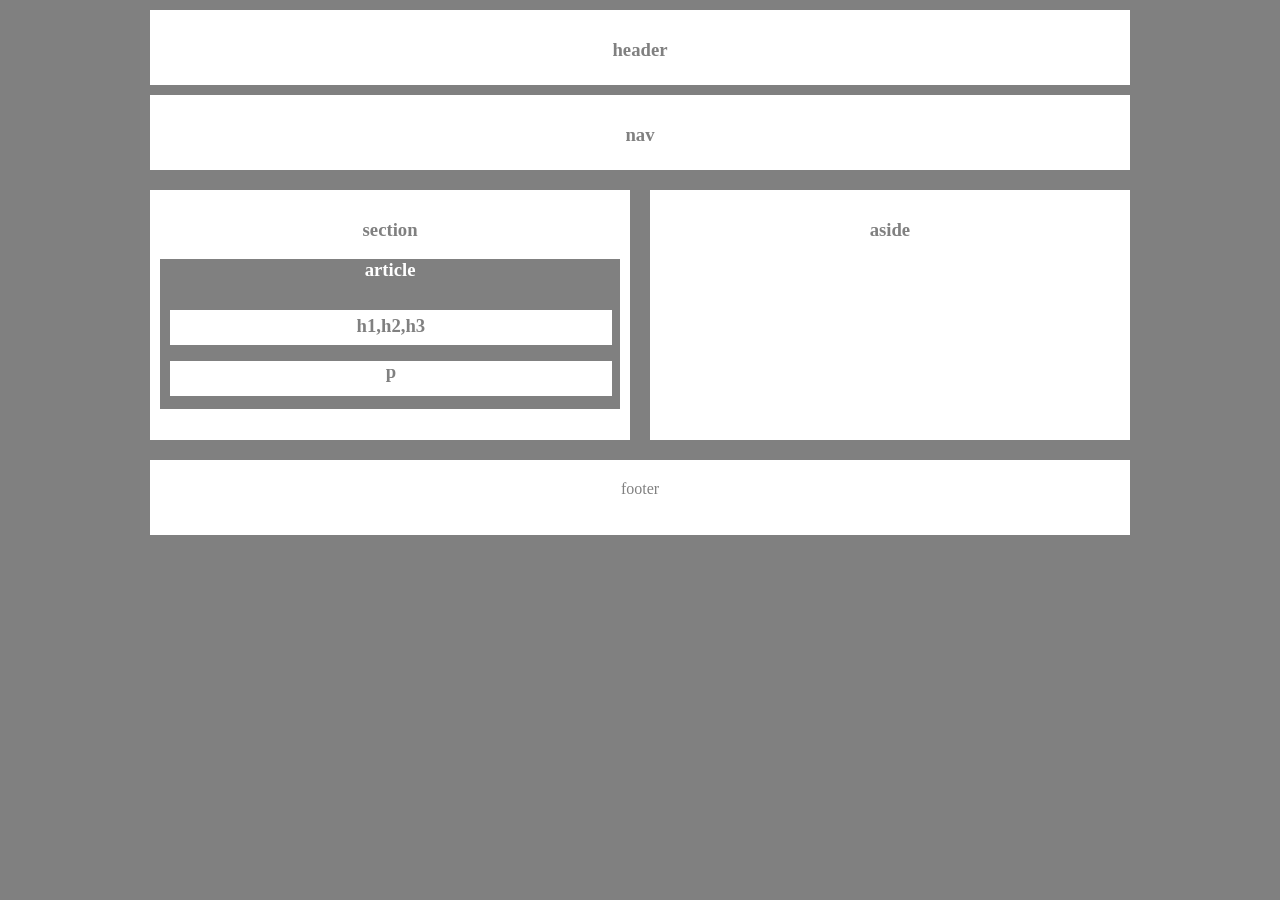
<file: index.html>
<!DOCTYPE html>
<html lang="en-us">

<head>
  <meta charset="UTF-8">
  <title>HomeworkAssignment1</title>
  <link rel="stylesheet" type="text/css" href="Homeworkassignment1.css">
</head>

<body>

  <header>
    <h3>header</h3>
  </header>

  <div class="nav">
    <h3>nav</h3>
  </div>

  <div>
    <section id="left">
        <h3>section</h3>
        <article>
          <h3>article</h3>
            <section id="h1">
              <h3 class="space">h1,h2,h3</h3>
            </section>
          <!-- <h3>article</h3> -->
            <section id="p">
              <h3 >p</h3>
            </section>
          </article>
    </section>

    <section id="right">
        <h3>aside</h3>
    </section>

  </div>

  <footer>
    <f1>footer</f1>
  </footer>

</body>

</html>
</file>
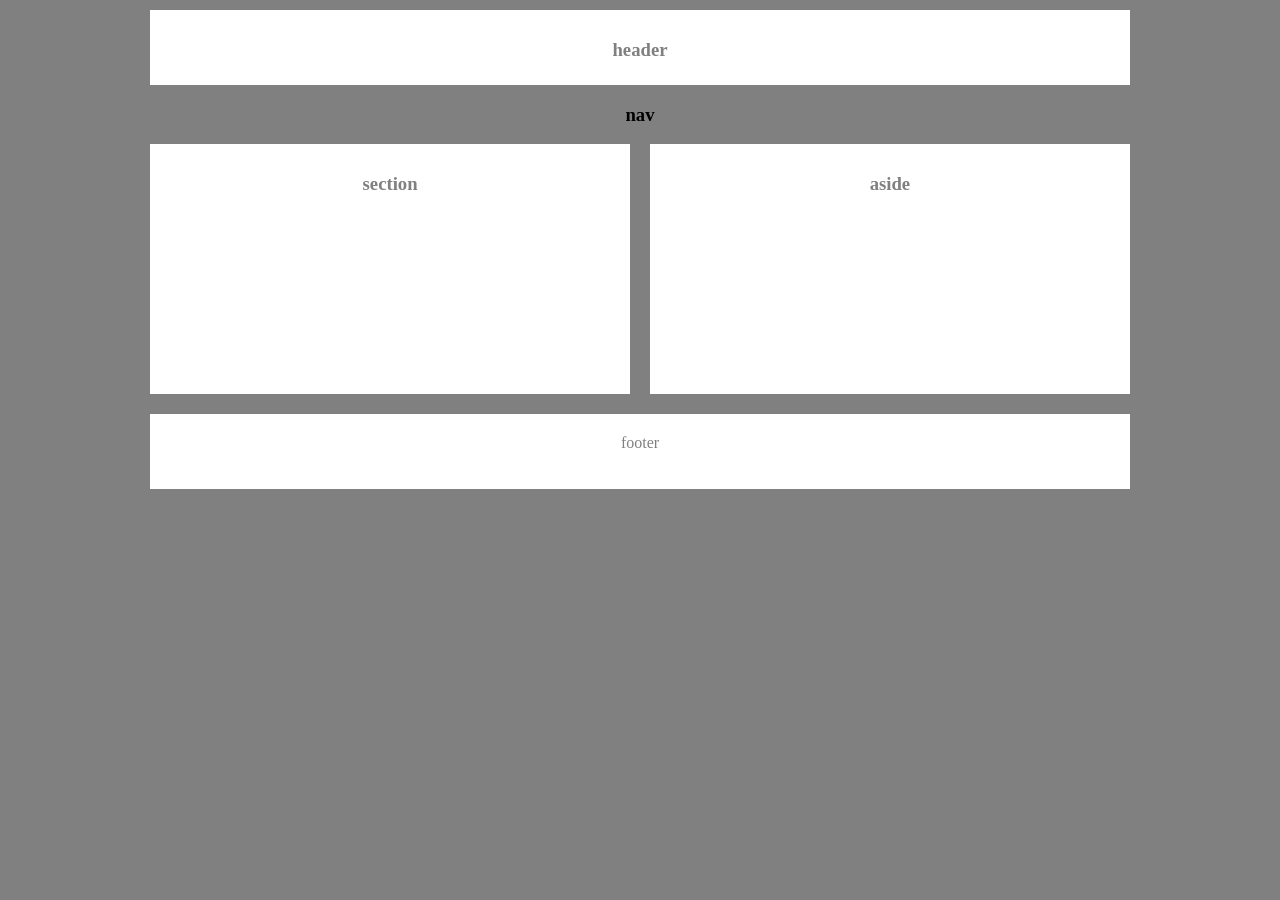
<file: HomeworkAssignment1.html>
<!DOCTYPE html>
<html lang="en-us">

<head>
  <meta charset="UTF-8">
  <title>HomeworkAssignment1</title>
  <link rel="stylesheet" type="text/css" href="Homeworkassignment1.css">
</head>

<body>

  <header>
    <h3>header</h3>
  </header>

  <div>
    <h3>nav</h3>
  </div>

  <div class="clearfix">
    <section id="left">
        <h3>section</h3>
    </section>

    <section id="right">
        <h3>aside</h3>
    </section>

  </div>

  <footer>
    <f1>footer</f1>
  </footer>

</body>

</html>
</file>
<file: Homeworkassignment1.css>
* {
    box-sizing: border-box;
    text-align: center;
  }
  
  body {
      background-color: grey;
      margin: 10px 150px 150px 150px;
  }
  
  header {
    padding-top: 10px;
    background-color: white;
    color: grey;
    height: 75px;
    margin-bottom: 10px;
    text-align: center;
  }

  .nav {
      padding-top: 10px;
      background-color: white;
      color: grey;
      margin-bottom: 20px;
      height: 75px;
      text-align: center;
  }
  
  section {
      margin-bottom: 20px;
  }
  
  #left {
      background-color: white;
      width: 49%;
      float: left;
      color: grey;
      height: 250px;
      padding: 10px;
  }

    article {
      position: relative; 
      clear: both;
      background-color: grey;
      height: 150px;
      width: 100%;
      color: white;
    }

    article #h1 {
      position: absolute;
      background-color: white;
      margin: 10px;
      height: 35px;
      width: 96%;
      color: grey;
      text-align: center;
    }
    .space{
      margin-top: 5px
    }
    article #p {
      background-color: white;
      height: 35px;
      margin: 80px 10px 10px 10px;
      width: 96%;
      color: grey;
    }
  
  #right {
      background-color: white;
      width: 49%;
      float: right;
      color: grey;
      height: 250px;
      padding: 10px;
  }
  
  footer {
    background-color: white;
    clear: both;
    padding: 20px;
    color: grey;
    height: 75px;
  }
  /* .clearfix:after {
    content: ""
  } */
</file>
